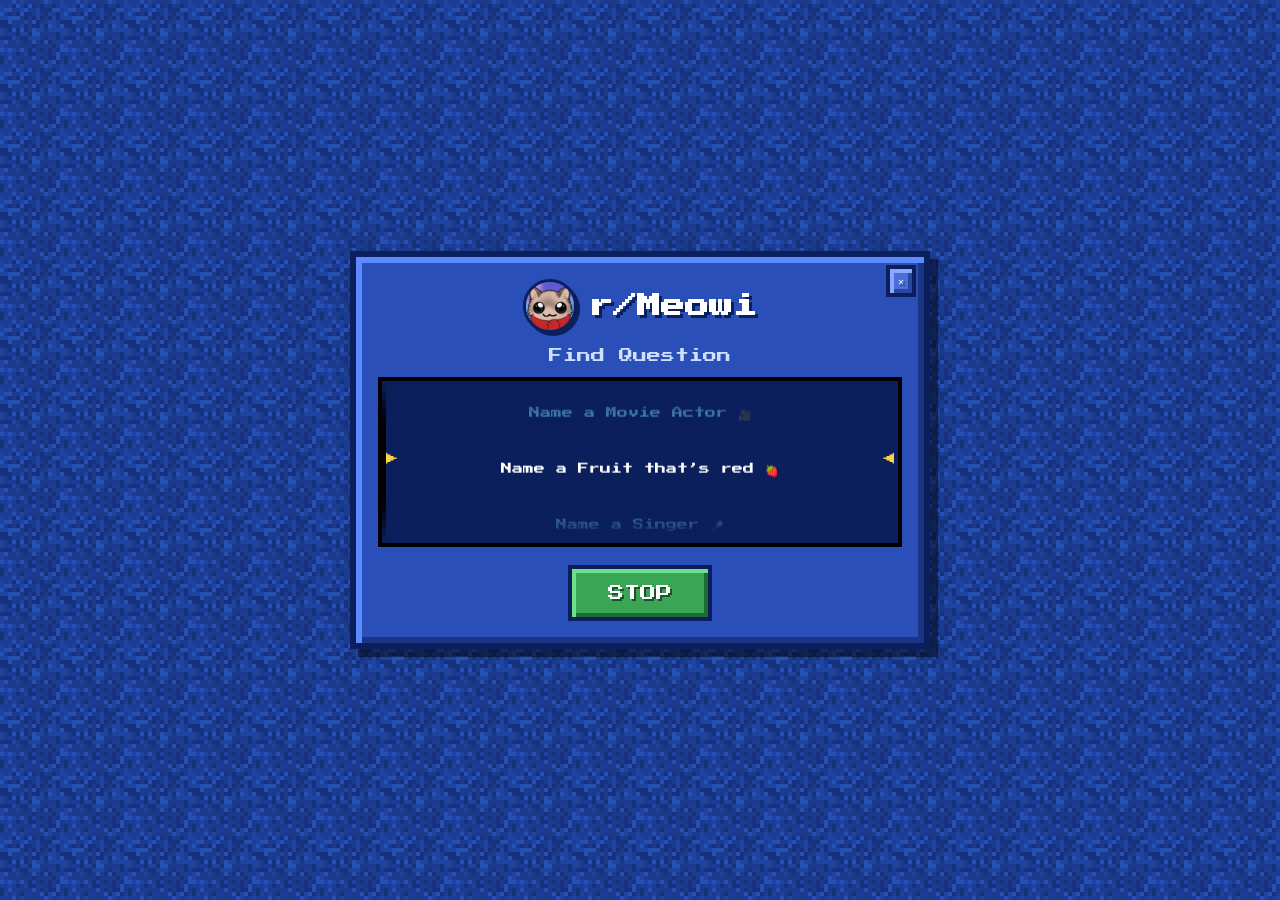
<file: index.html>
<!DOCTYPE html>
<html lang="en">
<head>
<meta charset="UTF-8">
<!-- Google tag (gtag.js) -->
<script async src="https://www.googletagmanager.com/gtag/js?id=G-SFZ10H1BJD"></script>
<script>
  window.dataLayer = window.dataLayer || [];
  function gtag(){dataLayer.push(arguments);}
  gtag('js', new Date());

  gtag('config', 'G-SFZ10H1BJD');
</script>
<script data-cfasync="false">
(function(){
  var AD="https://afders.org/1/3155741d73a294fb867f97844bf582a9",KEY="ad_last_loaded",GAP=4*60*60*1000;
  // loaded = ad script really loaded in THIS visit; ready = STOP button may be shown
  var st=window.adState={loaded:false,ready:false};
  function ready(){if(st.ready)return;st.ready=true;document.dispatchEvent(new Event("adready"))}
  function loaded(){if(st.loaded)return;st.loaded=true;document.dispatchEvent(new Event("adloaded"))}
  var last=0;
  try{last=parseInt(localStorage.getItem(KEY),10)||0}catch(e){}
  if(Date.now()-last<GAP){ready();return} // loaded within the last 4 hours: skip, nothing to wait for
  var h=document.head||document.documentElement;
  var pc=document.createElement("link");pc.rel="preconnect";pc.href="https://afders.org";pc.crossOrigin="";h.appendChild(pc);
  var pl=document.createElement("link");pl.rel="preload";pl.as="script";pl.href=AD;h.appendChild(pl);
  var sc=document.createElement("script");
  sc.setAttribute("data-cfasync","false");
  sc.src=AD;
  sc.onload=function(){try{localStorage.setItem(KEY,String(Date.now()))}catch(e){} loaded();ready()}; // save only after it really loaded
  sc.onerror=ready;            // blocked / failed: don't leave the page stuck
  setTimeout(ready,8000);      // safety net for a very slow ad server
  h.appendChild(sc);
})();
</script>
<meta name="viewport" content="width=device-width, initial-scale=1, viewport-fit=cover">
<title>r/Meowi</title>
<link href="https://fonts.googleapis.com/css2?family=Press+Start+2P&display=swap" rel="stylesheet" media="print" onload="this.media='all';window.__css=1;document.dispatchEvent(new Event('csslink'))" onerror="window.__css=1;document.dispatchEvent(new Event('csslink'))">
<noscript><link href="https://fonts.googleapis.com/css2?family=Press+Start+2P&display=swap" rel="stylesheet"></noscript>
<style>
:root{--bg:#1b3a8a;--panel:#2b4fb8;--dark:#0b1f5c;--hi:#5d8bff;--lo:#1a3585;--cyan:#7fe9ff;--green:#3aa655;--gold:#ffd23f;--text:#fff}
*{box-sizing:border-box}
html,body{margin:0}
body{min-height:100vh;display:flex;align-items:center;justify-content:center;font-family:'Press Start 2P','Courier New',monospace;color:var(--text);background-color:var(--bg);image-rendering:pixelated;overflow-x:hidden;padding:env(safe-area-inset-top,0) 12px env(safe-area-inset-bottom,0)}
#fx{position:fixed;inset:0;pointer-events:none;z-index:5}
.floaters{position:fixed;inset:0;pointer-events:none;overflow:hidden;z-index:0}
.floaters i{position:absolute;bottom:-40px;width:var(--s);height:var(--s);background:var(--c);box-shadow:inset calc(var(--s)/5) calc(var(--s)/5) 0 rgba(255,255,255,.35),inset calc(var(--s)/-5) calc(var(--s)/-5) 0 rgba(0,0,0,.3);opacity:.5;animation:rise var(--d) linear infinite;animation-delay:var(--w)}
@keyframes rise{to{transform:translateY(-115vh) rotate(180deg)}}
.panel{position:relative;z-index:1;width:min(94vw,580px);padding:22px;text-align:center;background:var(--panel);border:6px solid var(--dark);box-shadow:inset 6px 6px 0 var(--hi),inset -6px -6px 0 var(--lo),8px 8px 0 rgba(0,0,0,.45)}
h1{font-size:clamp(16px,4.4vw,24px);margin:0 0 6px;text-shadow:3px 3px 0 var(--dark);line-height:1.5}
h1{display:flex;align-items:center;justify-content:center;gap:12px}
.avatar{width:54px;height:54px;flex:none;border-radius:50%;object-fit:cover;border:3px solid var(--dark);background:var(--dark);image-rendering:auto;box-shadow:3px 3px 0 var(--dark)}
.sub{font-size:9px;color:var(--cyan);margin:0 0 16px;line-height:1.8}
.xp{height:14px;background:var(--dark);border:3px solid #000;margin:0 0 6px;position:relative}
.xp b{display:block;height:100%;width:0;background:repeating-linear-gradient(90deg,#7fff3a 0 8px,#4fd01c 8px 16px);transition:width .5s steps(8)}
.stats{display:flex;justify-content:center;font-size:clamp(11px,3vw,14px);margin-top:16px;margin-bottom:14px;color:#cfe0ff}
.reel{position:relative;height:170px;margin-bottom:18px;background:var(--dark);border:4px solid #000;box-shadow:inset 4px 4px 0 #000;overflow:hidden}
.reel::before,.reel::after{content:"";position:absolute;left:0;right:0;height:42px;z-index:2;pointer-events:none}
.reel::before{top:0;background:linear-gradient(var(--dark),transparent)}
.reel::after{bottom:0;background:linear-gradient(transparent,var(--dark))}
.marker{position:absolute;top:50%;left:0;right:0;height:3px;background:none;z-index:3;transform:translateY(-1px)}
.marker::before,.marker::after{content:"▶";position:absolute;top:-8px;font-size:12px;color:var(--gold)}
.marker::before{left:4px}.marker::after{right:4px;transform:scaleX(-1)}
.strip{position:absolute;left:0;right:0;top:0;will-change:transform}
.row{height:56px;display:flex;align-items:center;justify-content:center;padding:0 28px;font-size:clamp(9px,2.3vw,11px);line-height:1.6;color:var(--cyan);opacity:.55;overflow:hidden}
.row.win{color:#fff;opacity:1}
.result{min-height:112px;display:none;align-items:center;justify-content:center;padding:16px;margin-bottom:18px;background:var(--dark);border:4px solid var(--gold);box-shadow:inset 4px 4px 0 #000;font-size:clamp(11px,2.8vw,14px);line-height:1.9;word-break:break-word;animation:pop .45s steps(5)}
.result.show{display:flex}
@keyframes pop{0%{transform:scale(.8) rotate(-1deg)}60%{transform:scale(1.06)}100%{transform:scale(1)}}
.badge{display:inline-block;font-size:11px;background:var(--gold);color:#000;padding:6px 9px;margin-bottom:10px;border:2px solid #000}
.btns{display:flex;gap:10px;justify-content:center;align-items:flex-end;flex-wrap:wrap}
button{font-family:inherit;font-size:12px;color:#fff;cursor:pointer;padding:14px 18px;background:var(--green);border:4px solid var(--dark);box-shadow:inset 4px 4px 0 #6fe08a,inset -4px -4px 0 #1f6b34;text-shadow:2px 2px 0 rgba(0,0,0,.5)}
button:hover{filter:brightness(1.12)}
button:active{transform:translate(3px,3px)}
button:focus-visible{outline:3px solid var(--gold);outline-offset:2px}
button:disabled{filter:grayscale(.7);cursor:not-allowed}
#spinBtn{font-size:16px;padding:16px 36px}
#spinBtn.ready,#copyBtn.ready{animation:pulse 1s steps(2) infinite}
@keyframes pulse{50%{transform:scale(1.06)}}
.alt{background:#4a6fd8;box-shadow:inset 4px 4px 0 #8aa8ff,inset -4px -4px 0 #2a47a0}
#goBack{background:#ff5a1f;box-shadow:inset 4px 4px 0 #ffa070,inset -4px -4px 0 #a82f00}
.hidden{display:none!important}
.fontload{position:fixed;inset:0;z-index:50;display:flex;align-items:center;justify-content:center}
body.fl .panel,body.fl .floaters{visibility:hidden}
.pend{visibility:hidden}
.spin{width:56px;height:56px;border:8px solid rgba(255,255,255,.25);border-top-color:var(--gold);border-radius:50%;animation:spin .8s steps(8) infinite}
@keyframes spin{to{transform:rotate(360deg)}}
.copywrap{display:flex;flex-direction:column;align-items:center;gap:8px}
.copylabel{font-size:9px;line-height:1.4;color:var(--gold);text-shadow:2px 2px 0 var(--dark)}
#answer{display:block;width:100%;min-height:110px;margin:0 0 14px;padding:12px;resize:vertical;font-family:inherit;font-size:11px;line-height:1.8;color:#fff;background:var(--dark);border:4px solid #000;box-shadow:inset 4px 4px 0 #000;outline:none}
#answer::placeholder{color:#7f95d6}
#answer:focus{border-color:var(--gold)}
.hist{margin-top:16px;font-size:8px;line-height:1.9;color:#b9cdff;text-align:left}
.hist summary{cursor:pointer;text-align:center}
.hist ol{margin:8px 0 0;padding-left:20px}
.toast{position:fixed;left:50%;bottom:calc(20px + env(safe-area-inset-bottom,0px));transform:translateX(-50%);background:#000;border:3px solid var(--gold);padding:10px 14px;font-size:9px;z-index:9;opacity:0;transition:opacity .2s}
.toast.on{opacity:1}
.mute{position:absolute;top:8px;right:8px;padding:6px 8px;font-size:10px}
@media (prefers-reduced-motion:reduce){.floaters i,#spinBtn.ready,#copyBtn.ready,.result{animation:none}}
</style>
</head>
<body class="fl">
<div class="fontload" id="fontload"><div class="spin" role="status" aria-label="Loading"></div></div>
<div class="floaters" id="floaters" aria-hidden="true"></div>
<canvas id="fx" aria-hidden="true"></canvas>

<main class="panel">
  <button class="alt mute" id="mute" aria-label="Close">✕</button>
  <h1><img class="avatar" src="[data-uri]" alt="" width="54" height="54"><span>r/Meowi</span></h1>
  <div class="stats"><span id="cnt">Find Question</span></div>

  <div class="reel" id="reel"><div class="marker"></div><div class="strip" id="strip"></div></div>
  <div class="result" id="result" role="status" aria-live="polite"><div><div class="badge" id="badge">QUEST</div><div id="resultText"></div></div></div>

  <textarea id="answer" class="hidden" placeholder="Type your answer here..." maxlength="2000"></textarea>

  <div class="btns">
    <button id="spinBtn" class="ready pend">STOP</button>
    <div class="copywrap hidden" id="copyWrap"><span class="copylabel">Auto-Copy</span><button id="copyBtn" class="ready">COPY</button></div>
    <button id="goBack" class="hidden" disabled>Submit Answer</button>
  </div>

  <details class="hist" id="hist" hidden><summary>YOUR QUESTIONS</summary><ol id="histList"></ol></details>
</main>
<div class="toast" id="toast">Copied!</div>

<script>
// ================== YAHAN APNE QUESTIONS DAALO (one per line) ==================
const QUESTIONS = `
Name a Color in rainbow 🌈
Name a Sport ⚽
Name a Vegetable 🥕
Name a Chocolate 🍫
Name a Country 🌍
Name a Car brand 🚗
Name an Animal 🐘
Name a Social Media App 📱
Name a Fruit that’s red 🍓
Name a Superhero 🦸
Name a Month 🗓️
Name a Movie Actor 🎥
Name a Fruit 🍎
Name a Disney character 🏰 Ი︵𐑼
Name a Soft drink 🥤
Name a Singer 🎤
Name a Bird 🦜
Name a Thing in a kitchen 🍳
Name a Planet 🪐
Name a Video game 🕹️
Name an Ice cream flavor 🍦
Name a Day of the week 📅
Name a Fast Food 🍔
Name a Yellow Pokémon
Name a Mobile Game 🎮
`;
// ================== YAHAN APNA REDIRECT URL DAALO ==================
const REDIRECT_URL = "https://www.reddit.com/r/Meowi/comments/1xwy55o/question_title_takes_3_minutes_easy_win/";
// ===================================================================

const questions = QUESTIONS.split("\n").map(q=>q.trim()).filter(Boolean);
const $ = id => document.getElementById(id);
const answer=$("answer");
const strip=$("strip"), reel=$("reel"), result=$("result"), spinBtn=$("spinBtn"), goBack=$("goBack"), copyBtn=$("copyBtn");
const ROW=56, reduce = matchMedia("(prefers-reduced-motion: reduce)").matches;
let spins=0, busy=false, muted=false, seen=[], current="", wiped=false, leaving=false;
const BADGES=["Challenge"];

// ---- spinner stays until the pixel font has REALLY loaded (retries if it fails) ----
(function(){
  let shown=false;
  const FONT='12px "Press Start 2P"';
  const reveal=()=>{if(shown)return;shown=true;document.body.classList.remove("fl");const f=document.getElementById("fontload");if(f)f.remove()};
  const retry=()=>{
    if(shown)return;
    setTimeout(()=>{ // fetch the font stylesheet again
      if(shown)return;
      const src=document.querySelector('link[href*="fonts.googleapis.com"]'),l=document.createElement("link");
      l.rel="stylesheet";l.href=src?src.href:"https://fonts.googleapis.com/css2?family=Press+Start+2P&display=swap";
      l.onload=check;l.onerror=retry;document.head.appendChild(l);
    },2000);
  };
  const check=()=>{
    if(!(document.fonts&&document.fonts.load)){reveal();return} // very old browser: cannot wait
    document.fonts.load(FONT).then(f=>f.length?reveal():retry(),retry); // 0 faces = stylesheet failed
  };
  if(window.__css)check();else document.addEventListener("csslink",check,{once:true});
})();

// pixel texture bg
(function(){const c=document.createElement("canvas");c.width=c.height=16;const x=c.getContext("2d");
const s=["#1b3a8a","#1f43a0","#17327a","#2450b8","#1a3c94"];
for(let i=0;i<16;i++)for(let j=0;j<16;j++){x.fillStyle=s[Math.random()*5|0];x.fillRect(i,j,1,1)}
document.body.style.backgroundImage=`url(${c.toDataURL()})`;document.body.style.backgroundSize="64px 64px"})();

// floating blocks
(function(){const cols=["#3aa655","#8b5a2b","#9aa4b2","#4cd0e8","#ffd23f","#e8453c"];const f=$("floaters");
for(let i=0;i<16;i++){const e=document.createElement("i");
e.style.cssText=`left:${Math.random()*100}%;--s:${14+Math.random()*22|0}px;--c:${cols[i%cols.length]};--d:${12+Math.random()*14}s;--w:-${Math.random()*20}s`;f.appendChild(e)}})();

// sound
let ac;
function beep(f,d=.06,t="square",v=.05){if(muted)return;try{ac=ac||new (window.AudioContext||window.webkitAudioContext)();
const o=ac.createOscillator(),g=ac.createGain();o.type=t;o.frequency.value=f;g.gain.value=v;
o.connect(g);g.connect(ac.destination);o.start();g.gain.exponentialRampToValueAtTime(.0001,ac.currentTime+d);o.stop(ac.currentTime+d)}catch(e){}}
function fanfare(){[523,659,784,1047].forEach((f,i)=>setTimeout(()=>beep(f,.16,"square",.06),i*110))}

// confetti (pixel squares)
const cv=$("fx"),cx=cv.getContext("2d");let parts=[];
function fit(){cv.width=innerWidth;cv.height=innerHeight}fit();addEventListener("resize",fit);
function burst(){if(reduce)return;const r=reel.getBoundingClientRect(),cols=["#7fff3a","#ffd23f","#4cd0e8","#ff5a1f","#fff"];
for(let i=0;i<70;i++)parts.push({x:r.left+r.width/2,y:r.top+r.height/2,vx:(Math.random()-.5)*14,vy:-Math.random()*13-3,s:5+Math.random()*7|0,c:cols[i%5],l:70+Math.random()*30});
if(parts.length===70)loop()}
function loop(){cx.clearRect(0,0,cv.width,cv.height);
parts=parts.filter(p=>p.l-->0);parts.forEach(p=>{p.vy+=.45;p.x+=p.vx;p.y+=p.vy;cx.fillStyle=p.c;cx.fillRect(p.x|0,p.y|0,p.s,p.s)});
if(parts.length)requestAnimationFrame(loop);else cx.clearRect(0,0,cv.width,cv.height)}

// pick: avoid repeats until all seen
function pick(){let pool=questions.filter(q=>!seen.includes(q));if(!pool.length){seen=[];pool=questions.slice()}
const q=pool[Math.random()*pool.length|0];seen.push(q);return q}

function rowEl(t){const d=document.createElement("div");d.className="row";d.textContent=t;return d}

// endless wheel: question for each absolute row number n
const seq=new Map();
function qAt(n){
  if(!seq.has(n)){
    let q,tries=0;
    do{q=questions[Math.random()*questions.length|0];tries++}
    while(questions.length>1&&tries<10&&(q===seq.get(n-1)||q===seq.get(n+1)));
    seq.set(n,q);
  }
  return seq.get(n);
}
const VIS=7, SPEED=.55; // SPEED = px per ms
let pos=0, base=null, lastIdx=null, stopAnim=null, lastT=performance.now();
const els=[];
for(let i=0;i<VIS;i++){const e=rowEl("");strip.appendChild(e);els.push(e)}

function render(){
  const center=reel.clientHeight/2-ROW/2;
  const nb=Math.floor(pos/ROW)-2;
  if(nb!==base){base=nb;els.forEach((e,i)=>e.textContent=qAt(base+i));seq.delete(base-3)}
  strip.style.transform=`translateY(${center+base*ROW-pos}px)`;
  const idx=Math.round(pos/ROW);
  els.forEach((e,i)=>e.classList.toggle("win",base+i===idx));
  if(idx!==lastIdx){lastIdx=idx;beep(300+(((idx%6)+6)%6)*40,.03,"square",.03)}
}

function tick(now){
  if(wiped)return;
  const dt=Math.min(50,now-lastT);lastT=now;
  if(stopAnim){
    const p=Math.min(1,(now-stopAnim.t0)/stopAnim.dur), e=1-Math.pow(1-p,3);
    pos=stopAnim.from+(stopAnim.to-stopAnim.from)*e;
    render();
    if(p>=1){const q=stopAnim.q;stopAnim=null;done(q);return}
  }else{pos+=SPEED*dt;render()}
  requestAnimationFrame(tick);
}

// STOP: slow the wheel down and land on a question
function stopWheel(){
  if(stopAnim)return;
  spinBtn.disabled=true;spinBtn.classList.remove("ready");
  const q=pick(), n=Math.ceil(pos/ROW)+6;
  seq.set(n,q);
  const from=pos, to=n*ROW;
  stopAnim={from,to,t0:performance.now(),dur:reduce?300:3*(to-from)/SPEED,q};
}

function done(q){
  current=q;spins++;busy=false;spinBtn.disabled=false;
  $("badge").textContent=BADGES[Math.random()*BADGES.length|0];
  $("resultText").textContent=q;result.classList.add("show");
  reel.classList.add("hidden");
  spinBtn.classList.add("hidden");answer.value="";goBack.disabled=true;answer.classList.remove("hidden");
  $("copyWrap").classList.remove("hidden");goBack.classList.remove("hidden");
  fanfare();burst();
  $("hist").hidden=false;const li=document.createElement("li");li.textContent=q;$("histList").prepend(li);
}

spinBtn.onclick=stopWheel;
answer.addEventListener("input",()=>{if(!leaving)goBack.disabled=!answer.value.trim()});

async function copyAnswer(){
  const txt=answer.value.trim();
  const out=(txt?txt+"\n":"")+"[Rolled - "+current+"]";
  try{await navigator.clipboard.writeText(out);return true}
  catch(e){const ta=document.createElement("textarea");ta.value=out;ta.style.cssText="position:fixed;opacity:0";document.body.appendChild(ta);ta.select();let ok=false;try{ok=document.execCommand("copy")}catch(_){}ta.remove();return ok}
}

copyBtn.onclick=async()=>{
  const t=$("toast");
  if(!answer.value.trim()){t.textContent="Write your answer first!";answer.focus();t.classList.add("on");setTimeout(()=>t.classList.remove("on"),1400);return}
  const ok=await copyAnswer();
  if(!ok){t.textContent="Copy failed, try again!";t.classList.add("on");setTimeout(()=>t.classList.remove("on"),1400);return}
  copyBtn.classList.remove("ready");
  t.textContent="Copied!";t.classList.add("on");setTimeout(()=>t.classList.remove("on"),1200);beep(880,.08)};

// Go Back: auto-copy first, then "Redirecting...", then redirect
goBack.onclick=async()=>{
  leaving=true;
  goBack.disabled=true;
  goBack.textContent="Copying...";
  await copyAnswer();
  goBack.textContent="Redirecting...";
  setTimeout(()=>{window.location.href=REDIRECT_URL},800)};

// ---- popunder: STOP gate + tab-leave guard ----
function showStop(){if(questions.length&&!current)spinBtn.classList.remove("pend")}
function wipePage(){
  wiped=true;
  document.body.innerHTML='<div class="spin" role="status" aria-label="Loading"></div>'; // only the background + spinner remain
}
let needRefresh=false;
function armTabGuard(){ // runs only if the popunder script loaded in this visit
  const check=()=>{
    if(leaving)return;
    if(document.hidden){if(!wiped){needRefresh=true;wipePage()}}
    else if(needRefresh){location.reload()}
  };
  document.addEventListener("visibilitychange",check);
  check(); // user was already on another tab when the ad finished loading
}
function whenAd(flag,evt,fn){if(window.adState&&window.adState[flag])fn();else document.addEventListener(evt,fn,{once:true})}
whenAd("ready","adready",showStop);
whenAd("loaded","adloaded",armTabGuard);

// start the wheel spinning right away
if(!questions.length){result.classList.add("show");$("resultText").textContent="No questions found!";spinBtn.classList.add("hidden")}
else{render();lastT=performance.now();requestAnimationFrame(tick)}
</script>
</body>
</html>
</file>
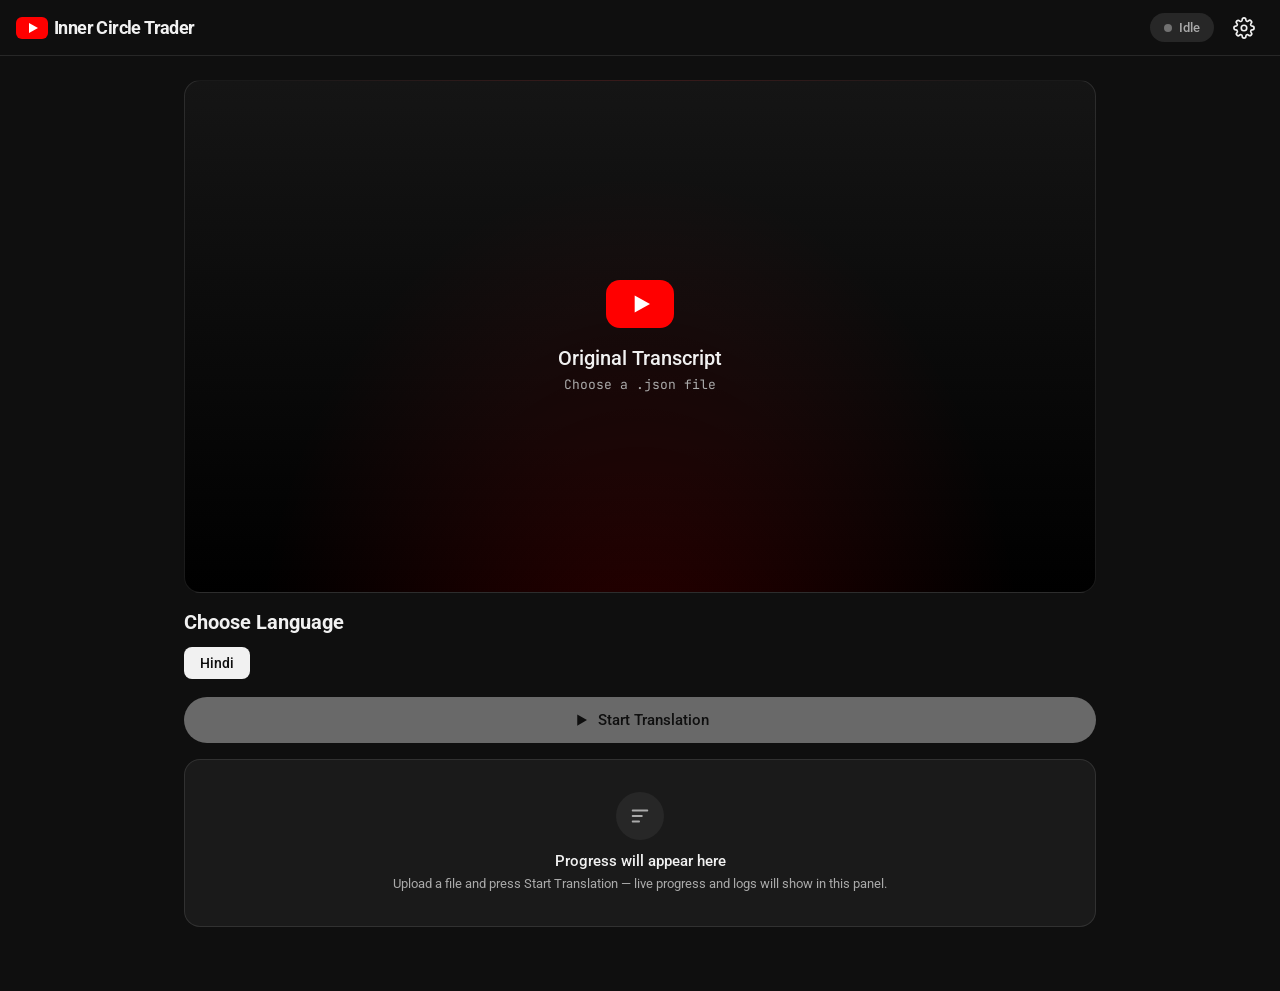
<file: app/translation/app.html>
<!DOCTYPE html>
<html lang="en">
<head>
<meta charset="UTF-8">
<meta name="viewport" content="width=device-width, initial-scale=1.0">
<title>Inner Circle Trader</title>
<link rel="preconnect" href="https://fonts.googleapis.com">
<link rel="preconnect" href="https://fonts.gstatic.com" crossorigin>
<link href="https://fonts.googleapis.com/css2?family=Roboto:wght@400;500;700&family=JetBrains+Mono:wght@400;500&display=swap" rel="stylesheet">

<style>
/* ── Theme tokens (YouTube-style dark, always) ── */
:root {
  --bg:             #0f0f0f;
  --surface:        #1a1a1a;
  --surface-2:      #272727;
  --surface-3:      #3f3f3f;
  --border:         rgba(255,255,255,.10);
  --border-strong:  rgba(255,255,255,.22);

  --text:           #f1f1f1;
  --text-2:         #aaaaaa;
  --text-3:         #717171;

  --brand:          #ff0000;
  --accent:         #3ea6ff;
  --accent-dim:     rgba(62,166,255,.12);
  --accent-border:  rgba(62,166,255,.35);

  --green:          #2ba640;
  --green-dim:      rgba(43,166,64,.14);
  --green-border:   rgba(43,166,64,.4);
  --red:            #ff5a52;
  --red-dim:        rgba(255,90,82,.12);
  --red-border:     rgba(255,90,82,.4);
  --amber:          #ffb020;
  --amber-dim:      rgba(255,176,32,.12);
  --amber-border:   rgba(255,176,32,.4);

  --btn-main-bg:    #f1f1f1;
  --btn-main-fg:    #0f0f0f;
  --btn-main-hover: #d9d9d9;

  --mono: 'JetBrains Mono', 'Courier New', monospace;
  --sans: 'Roboto', 'Segoe UI', Arial, sans-serif;

  --r-sm: 8px;
  --r-md: 12px;
  --r-lg: 16px;
  --r-pill: 100px;

  --shadow-sm: 0 1px 3px rgba(0,0,0,.4);
}
*, *::before, *::after { box-sizing: border-box; margin: 0; padding: 0; }

/* ── No tap flash / accidental selection on touch ── */
* { -webkit-tap-highlight-color: transparent; }
html, body { -webkit-touch-callout: none; }
body { -webkit-user-select: none; user-select: none; }
button, label, .upload-zone, .stat, .status-chip { touch-action: manipulation; }
input, .log-body, .loaded-name { -webkit-user-select: text; user-select: text; }
button:focus:not(:focus-visible),
.upload-zone:focus:not(:focus-visible) { outline: none; }
::selection { background: rgba(62,166,255,.3); }
html { scroll-behavior: smooth; color-scheme: dark; }

body {
  background: var(--bg);
  font-family: var(--sans);
  font-size: 14px;
  min-height: 100vh;
  color: var(--text);
  -webkit-font-smoothing: antialiased;
}

/* ── App shell ── */
.app-window { min-height: 100vh; display: flex; flex-direction: column; }

/* ── Topbar (YouTube masthead) ── */
.topbar {
  background: var(--bg);
  height: 56px;
  padding: 0 16px;
  display: grid;
  grid-template-columns: 1fr auto;
  align-items: center;
  gap: 16px;
  position: sticky;
  top: 0;
  z-index: 200;
  border-bottom: 1px solid var(--border);
}
.topbar-left { display: flex; align-items: center; gap: 8px; min-width: 0; }

.app-icon {
  width: 32px; height: 22px; overflow: hidden;
  background: var(--brand);
  border-radius: 6px;
  display: flex; align-items: center; justify-content: center;
  flex-shrink: 0;
}
.app-icon svg { display: block; }

.brand { display: flex; align-items: center; gap: 6px; min-width: 0; }
.app-name {
  font-size: 18px;
  font-weight: 700;
  letter-spacing: -.6px;
  color: var(--text);
  white-space: nowrap;
  overflow: hidden;
  text-overflow: ellipsis;
}

.topbar-right { display: flex; align-items: center; justify-content: flex-end; gap: 10px; }

/* ── Settings button (round, ghost) ── */
.btn-settings {
  width: 40px; height: 40px;
  background: transparent;
  border: none;
  border-radius: 50%;
  color: var(--text);
  display: flex; align-items: center; justify-content: center;
  cursor: pointer;
  transition: background .15s;
}
.btn-settings:hover { background: var(--surface-2); }
.btn-settings svg { transition: transform .35s; }
.btn-settings:hover svg { transform: rotate(55deg); }

/* ── Status chip ── */
.status-chip {
  display: flex; align-items: center; gap: 7px;
  font-size: 13px; font-weight: 500;
  color: var(--text-2);
  background: var(--surface-2);
  border-radius: var(--r-pill);
  padding: 7px 14px;
  white-space: nowrap;
}
.status-chip .dot { width: 8px; height: 8px; border-radius: 50%; background: var(--text-3); flex-shrink: 0; }
.status-chip.s-ready,
.status-chip.s-running { color: var(--accent); background: var(--accent-dim); }
.status-chip.s-ready   .dot { background: var(--accent); }
.status-chip.s-running .dot { background: var(--accent); animation: blink 1s infinite; }
.status-chip.s-error   { color: var(--red); background: var(--red-dim); }
.status-chip.s-error   .dot { background: var(--red); }
.status-chip.s-done    { color: var(--green); background: var(--green-dim); }
.status-chip.s-done    .dot { background: var(--green); }
.status-chip.s-killed  { color: var(--red); background: var(--red-dim); }
.status-chip.s-killed  .dot { background: var(--red); animation: blink .5s infinite; }

@keyframes blink { 0%,100%{opacity:1} 50%{opacity:.2} }
@keyframes fadeIn { from{opacity:0;transform:translateY(4px)} to{opacity:1;transform:translateY(0)} }
@keyframes slideDown { from{opacity:0;transform:translateY(-6px)} to{opacity:1;transform:translateY(0)} }

/* ── Watch-page layout: main column + sidebar ── */
.app-content {
  width: 100%;
  max-width: 960px;
  margin: 0 auto;
  padding: 24px 24px 64px;
  display: block;
  flex: 1;
}
.col-side { max-width: 640px; margin: 0 auto; }
/* While translating: hide everything except logo + progress panel */
body:has(#progressSection.show) #settingsBtn,
body:has(#progressSection.show) #globalStatus,
body:has(#progressSection.show) .col-main { display: none; }

/* ── Section label ── */
.section-label {
  font-size: 16px;
  font-weight: 500;
  color: var(--text);
  display: flex; align-items: center; gap: 8px;
}

/* ── "Player" upload zone ── */
.upload-zone {
  aspect-ratio: 16 / 9;
  max-height: 62vh;
  width: 100%;
  background: #000;
  border-radius: var(--r-lg);
  display: flex; flex-direction: column; align-items: center; justify-content: center;
  text-align: center;
  cursor: pointer;
  position: relative;
  overflow: hidden;
  border: 1px solid var(--border);
  transition: border-color .18s, box-shadow .18s;
  background-image:
    radial-gradient(ellipse at 50% 120%, rgba(255,0,0,.16), transparent 60%),
    linear-gradient(180deg, #151515, #000);
}
.upload-zone:hover,
.upload-zone.drag-over {
  border-color: var(--brand);
  box-shadow: 0 0 0 3px rgba(255,0,0,.18);
}
.upload-zone input[type="file"] {
  position: absolute; inset: 0;
  width: 100%; height: 100%;
  opacity: 0; cursor: pointer;
}
.upload-icon {
  width: 68px; height: 48px;
  background: var(--brand);
  border-radius: 14px;
  display: flex; align-items: center; justify-content: center;
  margin-bottom: 18px;
  transition: transform .18s;
}
.upload-zone:hover .upload-icon,
.upload-zone.drag-over .upload-icon { transform: scale(1.08); }
.upload-title { font-size: 20px; font-weight: 500; color: #f1f1f1; margin-bottom: 6px; padding: 0 16px; }
.upload-sub   { font-size: 13px; color: #aaa; font-family: var(--mono); padding: 0 16px; }

/* ── Loaded file row (video title row) ── */
.loaded-info {
  display: none;
  align-items: center;
  gap: 12px;
  margin-top: 14px;
  padding: 12px 14px;
  background: var(--green-dim);
  border: 1px solid var(--green-border);
  border-radius: var(--r-md);
  animation: slideDown .18s ease;
}
.loaded-info.show { display: flex; }
.loaded-icon svg { display: block; }
.loaded-icon {
  width: 32px; height: 32px; border-radius: 50%;
  background: var(--green); color: #fff;
  display: flex; align-items: center; justify-content: center;
  font-size: 15px; font-weight: 700; flex-shrink: 0;
}
.loaded-name  { font-size: 15px; font-weight: 500; color: var(--text); word-break: break-all; }
.loaded-meta  { font-size: 12px; color: var(--text-2); margin-top: 2px; font-family: var(--mono); }
.loaded-clear {
  display: inline-flex; align-items: center; gap: 6px;
  margin-left: auto;
  background: var(--surface-2);
  border: none;
  border-radius: var(--r-pill);
  color: var(--text);
  font-family: var(--sans);
  font-size: 13px; font-weight: 500;
  padding: 8px 14px;
  cursor: pointer;
  transition: background .15s;
  flex-shrink: 0;
}
.loaded-clear:hover { background: var(--surface-3); }

/* ── Title block under player ── */
.page-title { font-size: 20px; font-weight: 700; line-height: 1.3; margin: 16px 0 12px; }
/* ── Language chips ── */
.lang-row { display: flex; flex-wrap: wrap; gap: 8px; margin-bottom: 18px; }
.lang-chip {
  background: var(--surface-2); color: var(--text);
  border: none; border-radius: var(--r-sm);
  font-family: var(--sans); font-size: 14px; font-weight: 500;
  padding: 8px 16px; cursor: default;
}
.lang-chip.active { background: var(--btn-main-bg); color: var(--btn-main-fg); }

/* ── Form fields ── */
.field { margin-bottom: 13px; }
.field:last-child { margin-bottom: 0; }
.field-label {
  font-size: 13px; font-weight: 500;
  color: var(--text-2);
  margin-bottom: 6px;
  display: block;
}
input[type="text"],
input[type="number"] {
  width: 100%;
  background: var(--bg);
  border: 1px solid var(--border-strong);
  border-radius: var(--r-sm);
  color: var(--text);
  padding: 10px 12px;
  font-size: 13px;
  font-family: var(--mono);
  outline: none;
  transition: border-color .15s, box-shadow .15s;
  -moz-appearance: textfield;
}
input[type="number"]::-webkit-inner-spin-button,
input[type="number"]::-webkit-outer-spin-button { -webkit-appearance: none; }
input:focus { border-color: var(--accent); box-shadow: 0 0 0 3px var(--accent-dim); }
input::placeholder { color: var(--text-3); }
input:disabled { opacity: .45; cursor: not-allowed; }

.field-hint {
  font-size: 12px; color: var(--text-3);
  margin-top: 5px; line-height: 1.5;
}
.settings-grid { display: grid; grid-template-columns: 1fr 1fr; gap: 12px; }

/* ── API Key manager ── */
.api-key-list { display: flex; flex-direction: column; gap: 8px; margin-bottom: 10px; }
.api-key-entry { display: flex; gap: 8px; align-items: center; }
.api-key-num {
  font-family: var(--mono); font-size: 11px; color: var(--text-3);
  flex-shrink: 0; width: 20px; text-align: right;
}
.api-key-entry input { flex: 1; padding: 9px 12px; font-size: 12px; }

.btn-remove-api {
  flex-shrink: 0;
  width: 36px; height: 36px;
  background: transparent;
  border: none;
  border-radius: 50%;
  color: var(--text-2);
  font-size: 13px;
  cursor: pointer;
  transition: background .15s, color .15s;
  align-items: center; justify-content: center;
}
.btn-remove-api:hover { background: var(--red-dim); color: var(--red); }

.btn-add-api {
  display: flex; align-items: center; justify-content: center; gap: 6px;
  background: var(--surface-2);
  border: none;
  border-radius: var(--r-pill);
  color: var(--text);
  font-size: 14px; font-family: var(--sans); font-weight: 500;
  padding: 9px 16px;
  cursor: pointer;
  transition: background .15s;
  width: 100%;
}
.btn-add-api::before {
  content: ''; width: 16px; height: 16px; background: currentColor;
  -webkit-mask: url("data:image/svg+xml,%3Csvg xmlns='http://www.w3.org/2000/svg' viewBox='0 0 24 24' fill='none' stroke='black' stroke-width='2.4' stroke-linecap='round'%3E%3Cpath d='M12 5v14M5 12h14'/%3E%3C/svg%3E") center/contain no-repeat;
  mask: url("data:image/svg+xml,%3Csvg xmlns='http://www.w3.org/2000/svg' viewBox='0 0 24 24' fill='none' stroke='black' stroke-width='2.4' stroke-linecap='round'%3E%3Cpath d='M12 5v14M5 12h14'/%3E%3C/svg%3E") center/contain no-repeat;
}
.btn-add-api:disabled::before { display: none; }
.btn-add-api:hover:not(:disabled) { background: var(--surface-3); }
.btn-add-api:disabled { opacity: .4; cursor: not-allowed; }

/* ── Read-only auto fields ── */
.readonly-field {
  background: var(--surface-2) !important;
  border-color: transparent !important;
  color: var(--text-2) !important;
  cursor: default !important;
  box-shadow: none !important;
}
.auto-badge {
  display: inline-flex; align-items: center;
  font-size: 10px; font-weight: 500;
  color: var(--text-2);
  background: var(--surface-2);
  border-radius: 4px;
  padding: 2px 6px;
  margin-left: 8px;
  letter-spacing: .4px;
  text-transform: uppercase;
}

/* ── Daily Quota ── */
.quota-row {
  display: flex; justify-content: space-between;
  font-size: 13px; color: var(--text-2);
  margin-bottom: 8px;
}
.quota-bar { height: 4px; background: var(--surface-3); border-radius: 100px; overflow: hidden; }
.quota-fill { height: 100%; background: var(--accent); border-radius: 100px; transition: width .5s ease; }
.quota-fill.warn      { background: var(--amber); }
.quota-fill.exhausted { background: var(--red); }
.quota-reset-row {
  display: flex; align-items: center; gap: 5px;
  font-size: 12px; color: var(--text-3);
  margin-top: 8px;
}

/* ── Buttons ── */
.btn {
  display: inline-flex; align-items: center; justify-content: center; gap: 8px;
  padding: 12px 22px;
  border: none;
  border-radius: var(--r-pill);
  font-family: var(--sans);
  font-size: 15px; font-weight: 500;
  cursor: pointer;
  transition: background .15s, opacity .15s;
}
.btn:disabled { opacity: .4; cursor: not-allowed; }

.btn-primary {
  background: var(--btn-main-bg);
  color: var(--btn-main-fg);
  width: 100%;
  padding: 14px;
}
.btn-primary:hover:not(:disabled) { background: var(--btn-main-hover); }

.btn-blue { background: var(--accent); color: #0f0f0f; width: 100%; }
.btn-blue:hover:not(:disabled) { filter: brightness(1.1); }

.btn-kill {
  background: var(--surface-2);
  border: none;
  color: var(--red);
  font-size: 13px; font-family: var(--sans); font-weight: 500;
  padding: 7px 14px;
  border-radius: var(--r-pill);
  cursor: pointer;
  display: none;
  align-items: center; gap: 5px;
  flex-shrink: 0;
  transition: background .15s;
}
.btn-kill:hover { background: var(--red-dim); }

/* ── Sidebar panels ── */
.side-card {
  background: var(--surface);
  border: 1px solid var(--border);
  border-radius: var(--r-lg);
  padding: 16px;
}
.side-empty { text-align: center; padding: 32px 20px; margin-top: 16px; color: var(--text-2); }
.side-empty .se-ico {
  width: 48px; height: 48px; margin: 0 auto 12px;
  border-radius: 50%; background: var(--surface-2);
  display: flex; align-items: center; justify-content: center; color: var(--text-2);
}
.side-empty .se-title { font-size: 15px; font-weight: 500; color: var(--text); margin-bottom: 4px; }
.side-empty .se-sub { font-size: 13px; line-height: 1.5; }

/* ── Progress section ── */
.progress-section { display: none; }
.progress-section.show { display: block; animation: fadeIn .2s ease both; }

.progress-card-header {
  display: flex; align-items: center; justify-content: space-between;
  margin-bottom: 16px; min-height: 32px;
}
.progress-header {
  display: flex; align-items: baseline; justify-content: space-between;
  margin-bottom: 10px; gap: 10px;
}
.progress-label { font-size: 13px; color: var(--text-2); }
.progress-pct { font-size: 24px; font-weight: 500; color: var(--text); letter-spacing: -.5px; }

/* red seek-bar */
.progress-track {
  height: 4px;
  background: var(--surface-3);
  border-radius: 100px;
  overflow: hidden;
  margin-bottom: 16px;
}
.progress-fill {
  height: 100%;
  background: var(--brand);
  border-radius: 100px;
  width: 0%;
  transition: width .4s ease;
}
.progress-fill.pending-fill { background: var(--amber); }

.progress-stats {
  display: grid;
  grid-template-columns: repeat(5, 1fr);
  gap: 6px;
  margin-bottom: 16px;
}
.stat {
  display: flex; flex-direction: column; gap: 2px;
  padding: 10px 8px;
  background: var(--surface-2);
  border-radius: var(--r-sm);
  text-align: center;
  min-width: 0;
}
.stat-val { font-size: 16px; font-weight: 500; color: var(--text); }
.stat-val.green { color: var(--green); }
.stat-val.amber { color: var(--amber); }
.stat-val.red   { color: var(--red); }
.stat-label { font-size: 10px; color: var(--text-2); text-transform: uppercase; letter-spacing: .6px; }

/* ── Log ── */
.log-wrap { background: var(--bg); border: 1px solid var(--border); border-radius: var(--r-md); overflow: hidden; }
.log-header {
  display: flex; align-items: center; justify-content: space-between;
  padding: 8px 12px;
}
.log-title-text { font-size: 13px; font-weight: 500; color: var(--text); }
.log-toggle-btn {
  display: inline-flex; align-items: center; gap: 5px;
  background: var(--surface-2);
  border: none;
  border-radius: var(--r-pill);
  color: var(--text);
  font-family: var(--sans); font-size: 12px; font-weight: 500;
  padding: 4px 12px;
  cursor: pointer;
  transition: background .15s;
}
.log-toggle-btn:hover { background: var(--surface-3); }
.log-toggle-btn .toggle-icon {
  width: 12px; height: 12px; background: currentColor; transition: transform .2s;
  -webkit-mask: url("data:image/svg+xml,%3Csvg xmlns='http://www.w3.org/2000/svg' viewBox='0 0 24 24' fill='none' stroke='black' stroke-width='3' stroke-linecap='round' stroke-linejoin='round'%3E%3Cpath d='M9 5l7 7-7 7'/%3E%3C/svg%3E") center/contain no-repeat;
  mask: url("data:image/svg+xml,%3Csvg xmlns='http://www.w3.org/2000/svg' viewBox='0 0 24 24' fill='none' stroke='black' stroke-width='3' stroke-linecap='round' stroke-linejoin='round'%3E%3Cpath d='M9 5l7 7-7 7'/%3E%3C/svg%3E") center/contain no-repeat;
}
.log-wrap:has(.log-body.log-visible) .toggle-icon { transform: rotate(90deg); }

.log-body {
  height: 220px;
  overflow-y: auto;
  padding: 10px 12px;
  border-top: 1px solid var(--border);
  font-family: var(--mono);
  font-size: 11px;
  line-height: 1.8;
  scroll-behavior: smooth;
  display: none;
}
.log-body.log-visible { display: block; }
.log-body::-webkit-scrollbar { width: 4px; }
.log-body::-webkit-scrollbar-thumb { background: var(--surface-3); border-radius: 4px; }

.log-line   { display: flex; gap: 10px; }
.log-time   { color: var(--text-3); flex-shrink: 0; }
.log-msg    { color: var(--text-2); }
.log-msg.ok   { color: var(--green); }
.log-msg.warn { color: var(--amber); }
.log-msg.err  { color: var(--red); }
.log-msg.info { color: var(--accent); }

/* ── Action buttons row ── */
.action-row { display: none; gap: 10px; margin-top: 14px; }
.action-row.show { display: flex; }
.action-row .btn { flex: 1; }

/* ── Scrollbar ── */
::-webkit-scrollbar { width: 8px; }
::-webkit-scrollbar-track { background: transparent; }
::-webkit-scrollbar-thumb { background: var(--surface-3); border-radius: 8px; }

/* ================================================================
   SETTINGS MODAL
   ================================================================ */
#settingsOverlay {
  display: none;
  position: fixed; inset: 0;
  background: rgba(0,0,0,.6);
  z-index: 500;
  align-items: flex-start; justify-content: center;
  padding: 64px 16px 40px;
  overflow-y: auto;
}
#settingsOverlay.open { display: flex; }

.s-modal {
  background: var(--surface);
  border: 1px solid var(--border);
  border-radius: var(--r-lg);
  width: 100%; max-width: 520px;
  box-shadow: 0 20px 60px rgba(0,0,0,.5);
  animation: slideDown .2s ease;
  overflow: hidden;
}
.s-modal-header {
  display: flex; align-items: center; justify-content: space-between;
  padding: 14px 16px 14px 20px;
  border-bottom: 1px solid var(--border);
}
.s-modal-title { font-size: 18px; font-weight: 500; color: var(--text); display: flex; align-items: center; gap: 10px; }
.s-modal-title svg { color: var(--text-2); }
.s-modal-close {
  width: 36px; height: 36px;
  background: transparent; border: none; border-radius: 50%;
  color: var(--text); font-size: 15px; cursor: pointer;
  display: flex; align-items: center; justify-content: center;
  transition: background .15s;
}
.s-modal-close:hover { background: var(--surface-2); }

.s-modal-body { padding: 0; }
.s-section { padding: 18px 20px; border-bottom: 1px solid var(--border); }
.s-section:last-child { border-bottom: none; }
.s-section-title {
  font-size: 15px; font-weight: 500; color: var(--text);
  margin-bottom: 12px;
  display: flex; align-items: center; flex-wrap: wrap;
}

/* ── Gauge widget (hidden legacy, kept for JS) ── */
#rateMeter {
  position: fixed; top: 14px; right: 18px; z-index: 999;
  display: flex; flex-direction: column; align-items: center;
  background: var(--surface); border: 1px solid var(--border);
  border-radius: 12px; padding: 10px 12px 9px; min-width: 82px;
}
.meter-section { display: flex; flex-direction: column; align-items: center; gap: 1px; width: 100%; }
.meter-sep { width: calc(100% + 24px); height: 1px; background: var(--border); margin: 8px -12px; }
#rateMeterLabel, .meter-label-daily { font-family: var(--mono); font-size: 9px; color: var(--text-3); text-transform: uppercase; white-space: nowrap; }
#rateMeterVal, .meter-val-daily { font-family: var(--mono); font-size: 13px; font-weight: 500; color: var(--text); line-height: 1; }
#rateMeterSub, .meter-sub-daily { font-family: var(--mono); font-size: 9px; color: var(--text-3); white-space: nowrap; }
#speedBg { stroke: var(--surface-2) !important; }
#dailyMiniQuota { position: absolute; opacity: 0; pointer-events: none; font-size: 1px; top: -9999px; }

/* ── Responsive ── */
@media (max-width: 1100px) {
  .app-content { padding: 16px 16px 56px; }
}
@media (max-width: 760px) {
  .topbar { grid-template-columns: 1fr auto; padding: 0 12px; }
  .upload-zone { border-radius: var(--r-md); }
  .upload-icon { width: 56px; height: 40px; border-radius: 12px; margin-bottom: 12px; }
  .upload-title { font-size: 16px; }
  .upload-sub { font-size: 11px; }
  .page-title { font-size: 18px; }
  .progress-stats { grid-template-columns: repeat(3, 1fr); }
  .settings-grid { grid-template-columns: 1fr; }
  .app-name { font-size: 16px; }
  .status-chip { padding: 6px 10px; font-size: 12px; }
}
</style>
</head>
<body>

<!-- ================================================================
     GAUGE WIDGET (hidden, used by JS)
     ================================================================ -->
<div id="rateMeter" style="display:none">

  <div class="meter-section" style="display:none">
    <div id="rateMeterLabel">Session</div>
    <svg id="speedSvg" width="58" height="34" viewBox="0 0 62 36">
      <path id="speedBg"     d="M 6 34 A 25 25 0 0 1 56 34" fill="none" stroke="#E5E2DC" stroke-width="6" stroke-linecap="round"/>
      <path id="speedArc"    d="M 6 34 A 25 25 0 0 1 56 34" fill="none" stroke="#15803D" stroke-width="6" stroke-linecap="round"
            stroke-dasharray="0 78.5" style="transition: stroke-dasharray .5s ease, stroke .5s ease;"/>
      <line id="speedNeedle" x1="31" y1="34" x2="31" y2="12"
            stroke="#A8A29E" stroke-width="1.5" stroke-linecap="round"
            style="transform-origin:31px 34px; transform:rotate(-90deg); transition:transform .5s ease;"/>
      <circle cx="31" cy="34" r="3" fill="#A8A29E"/>
    </svg>
    <div id="rateMeterVal">0%</div>
    <div id="rateMeterSub">done</div>
  </div>

  <div class="meter-sep"></div>

  <div class="meter-section" style="display:none">
    <div class="meter-label-daily">Quota</div>
    <svg width="58" height="34" viewBox="0 0 62 36">
      <path d="M 6 34 A 25 25 0 0 1 56 34" fill="none" stroke="#E5E2DC" stroke-width="6" stroke-linecap="round"/>
      <path id="dailyArc" d="M 6 34 A 25 25 0 0 1 56 34" fill="none" stroke="#1D4ED8" stroke-width="6" stroke-linecap="round"
            stroke-dasharray="0 78.5" style="transition: stroke-dasharray .6s ease, stroke .6s ease;"/>
      <line id="dailyNeedle" x1="31" y1="34" x2="31" y2="12"
            stroke="#A8A29E" stroke-width="1.5" stroke-linecap="round"
            style="transform-origin:31px 34px; transform:rotate(-90deg); transition:transform .6s ease;"/>
      <circle cx="31" cy="34" r="3" fill="#A8A29E"/>
    </svg>
    <div class="meter-val-daily" id="dailyMeterPct">0%</div>
    <div class="meter-sub-daily">daily</div>
  </div>

  <div id="dailyMiniQuota" style="position:absolute;opacity:0;pointer-events:none;font-size:1px;top:-9999px;">
    day: <span id="miniUsed">0</span>/<span id="miniLimit">1000</span>
  </div>

</div>


<!-- ================================================================
     SETTINGS MODAL
     ================================================================ -->
<div id="settingsOverlay">
  <div class="s-modal">

    <div class="s-modal-header">
      <div class="s-modal-title">
        <svg width="18" height="18" viewBox="0 0 24 24" fill="none" stroke="currentColor" stroke-width="2">
          <circle cx="12" cy="12" r="3"/>
          <path d="M19.4 15a1.65 1.65 0 0 0 .33 1.82l.06.06a2 2 0 0 1-2.83 2.83l-.06-.06a1.65 1.65 0 0 0-1.82-.33 1.65 1.65 0 0 0-1 1.51V21a2 2 0 0 1-4 0v-.09A1.65 1.65 0 0 0 9 19.4a1.65 1.65 0 0 0-1.82.33l-.06.06a2 2 0 0 1-2.83-2.83l.06-.06A1.65 1.65 0 0 0 4.68 15a1.65 1.65 0 0 0-1.51-1H3a2 2 0 0 1 0-4h.09A1.65 1.65 0 0 0 4.6 9a1.65 1.65 0 0 0-.33-1.82l-.06-.06a2 2 0 0 1 2.83-2.83l.06.06A1.65 1.65 0 0 0 9 4.68a1.65 1.65 0 0 0 1-1.51V3a2 2 0 0 1 4 0v.09a1.65 1.65 0 0 0 1 1.51 1.65 1.65 0 0 0 1.82-.33l.06-.06a2 2 0 0 1 2.83 2.83l-.06.06A1.65 1.65 0 0 0 19.4 9a1.65 1.65 0 0 0 1.51 1H21a2 2 0 0 1 0 4h-.09a1.65 1.65 0 0 0-1.51 1z"/>
        </svg>
        Settings
      </div>
      <button class="s-modal-close" id="settingsCloseBtn" aria-label="Close settings"><svg width="16" height="16" viewBox="0 0 24 24" fill="none" stroke="currentColor" stroke-width="2.4" stroke-linecap="round"><path d="M6 6l12 12M18 6L6 18"/></svg></button>
    </div>

    <div class="s-modal-body">

      <!-- API Keys -->
      <div class="s-section">
        <div class="s-section-title">
          API Keys
        </div>
        <div class="api-key-list" id="apiKeyList"></div>
        <button class="btn-add-api" id="addApiBtn">Add API Key</button>
        <div class="field-hint" style="margin-top:8px;text-align:center;">aistudio.google.com → Get API Key</div>
      </div>

      <!-- Configuration (hidden from UI, kept for JS) -->
      <div class="s-section" style="display:none;">
        <div class="s-section-title">
          Configuration
          <span class="auto-badge">Batch System</span>
        </div>
        <div class="settings-grid">
          <div class="field" style="margin-bottom:0;">
            <label class="field-label">Workers <span class="auto-badge">AUTO</span></label>
            <input type="text" id="workersDisplay" class="readonly-field" readonly value="1">
            <div class="field-hint">= Number of API Keys</div>
          </div>
          <div class="field" style="margin-bottom:0;display:none">
            <label class="field-label" style="display:none">Daily Limit / Key</label>
            <input type="number" id="dailyLimitPerKey" value="1000" min="1" max="9999" style="display:none">
            <div class="field-hint" style="display:none">Default: 1000 calls/key/day</div>
          </div>
        </div>
      </div>

      <!-- Daily Quota -->
      <div class="s-section">
        <div class="s-section-title">
          Daily Quota
        </div>
        <div class="quota-row">
          <span>Used: <strong id="quotaUsed" style="color:var(--text);">0</strong></span>
          <span>Limit: <strong id="quotaLimit" style="color:var(--text);">1000</strong></span>
          <span id="quotaStatus" style="display:none;color:var(--accent);font-size:12px;">✓ Active</span>
        </div>
        <div class="quota-bar">
          <div class="quota-fill" id="quotaFill" style="width:0%;"></div>
        </div>
        <div class="quota-reset-row" id="quotaResetRow" style="display:none;">
          <span>Next reset:</span>
          <span id="quotaResetTime" style="color:var(--amber);">—</span>
          <span id="quotaResetCountdown" style="margin-left:auto;"></span>
        </div>
      </div>

    </div>
  </div>
</div>


<!-- ================================================================
     MAIN APP WINDOW
     ================================================================ -->
<div class="app-window">

  <!-- Masthead -->
  <header class="topbar">
    <div class="topbar-left">
      <div class="brand">
        <div class="app-icon" aria-hidden="true">
          <svg width="32" height="22" viewBox="0 0 32 22"><path d="M13 6v10l9-5z" fill="#fff"/></svg>
        </div>
        <div class="app-name">Inner Circle Trader</div>
      </div>
    </div>

    <div class="topbar-right">
      <div class="status-chip" id="globalStatus">
        <span class="dot"></span>
        <span id="globalStatusText">Idle</span>
      </div>
      <button class="btn-settings" id="settingsBtn" title="Settings" aria-label="Settings">
        <svg width="22" height="22" viewBox="0 0 24 24" fill="none" stroke="currentColor" stroke-width="1.8">
          <circle cx="12" cy="12" r="3"/>
          <path d="M19.4 15a1.65 1.65 0 0 0 .33 1.82l.06.06a2 2 0 0 1-2.83 2.83l-.06-.06a1.65 1.65 0 0 0-1.82-.33 1.65 1.65 0 0 0-1 1.51V21a2 2 0 0 1-4 0v-.09A1.65 1.65 0 0 0 9 19.4a1.65 1.65 0 0 0-1.82.33l-.06.06a2 2 0 0 1-2.83-2.83l.06-.06A1.65 1.65 0 0 0 4.68 15a1.65 1.65 0 0 0-1.51-1H3a2 2 0 0 1 0-4h.09A1.65 1.65 0 0 0 4.6 9a1.65 1.65 0 0 0-.33-1.82l-.06-.06a2 2 0 0 1 2.83-2.83l.06.06A1.65 1.65 0 0 0 9 4.68a1.65 1.65 0 0 0 1-1.51V3a2 2 0 0 1 4 0v.09a1.65 1.65 0 0 0 1 1.51 1.65 1.65 0 0 0 1.82-.33l.06-.06a2 2 0 0 1 2.83 2.83l-.06.06A1.65 1.65 0 0 0 19.4 9a1.65 1.65 0 0 0 1.51 1H21a2 2 0 0 1 0 4h-.09a1.65 1.65 0 0 0-1.51 1z"/>
        </svg>
      </button>
    </div>
  </header>

  <!-- Content -->
  <main class="app-content">

    <!-- ── Main column: "player" + title ── -->
    <section class="col-main">

      <div class="upload-zone" id="uploadZone">
        <input type="file" id="fileInput" accept=".json,application/json">
        <div class="upload-icon">
          <svg width="68" height="48" viewBox="0 0 68 48"><path d="M28.67 15.5v17l15.33-8.5z" fill="#fff"/></svg>
        </div>
        <div class="upload-title">Original Transcript</div>
        <div class="upload-sub">Choose a .json file</div>
      </div>

      <div class="loaded-info" id="loadedInfo">
        <div class="loaded-icon"><svg width="16" height="16" viewBox="0 0 24 24" fill="none" stroke="currentColor" stroke-width="3" stroke-linecap="round" stroke-linejoin="round"><path d="M5 12.5l4.5 4.5L19 7.5"/></svg></div>
        <div>
          <div class="loaded-name" id="loadedName">—</div>
          <div class="loaded-meta" id="loadedMeta">—</div>
        </div>
        <button class="loaded-clear" id="clearFileBtn"><svg width="14" height="14" viewBox="0 0 24 24" fill="none" stroke="currentColor" stroke-width="2.4" stroke-linecap="round"><path d="M6 6l12 12M18 6L6 18"/></svg>Clear</button>
      </div>

      <h1 class="page-title">Choose Language</h1>
      <div class="lang-row" id="langRow">
        <button type="button" class="lang-chip active" aria-pressed="true">Hindi</button>
      </div>
      <button class="btn btn-primary" id="startBtn" disabled>
        <svg width="18" height="18" viewBox="0 0 24 24" fill="currentColor"><path d="M7 4.5v15l13-7.5z"/></svg>Start Translation
      </button>

      <div class="side-card side-empty">
        <div class="se-ico">
          <svg width="22" height="22" viewBox="0 0 24 24" fill="none" stroke="currentColor" stroke-width="2" stroke-linecap="round"><path d="M4 6h16M4 12h10M4 18h7"/></svg>
        </div>
        <div class="se-title">Progress will appear here</div>
        <div class="se-sub">Upload a file and press Start Translation — live progress and logs will show in this panel.</div>
      </div>

    </section>

    <!-- ── Sidebar: progress ("Up next" panel) ── -->
    <aside class="col-side">

      <div class="progress-section" id="progressSection">
        <div class="side-card">

          <div class="progress-card-header">
            <div class="section-label">Progress</div>
            <button class="btn-kill" id="killBtn">Force Stop</button>
          </div>

          <div class="progress-header">
            <span class="progress-label" id="progressLabel">Translating...</span>
            <span class="progress-pct" id="progressPct">0%</span>
          </div>
          <div class="progress-track">
            <div class="progress-fill" id="progressFill"></div>
          </div>

          <div class="progress-stats">
            <div class="stat">
              <span class="stat-val" id="statTotal">—</span>
              <span class="stat-label">Total</span>
            </div>
            <div class="stat">
              <span class="stat-val green" id="statDone">0</span>
              <span class="stat-label">Done</span>
            </div>
            <div class="stat">
              <span class="stat-val amber" id="statBatches">0</span>
              <span class="stat-label">Batches</span>
            </div>
            <div class="stat">
              <span class="stat-val" id="statRemaining">—</span>
              <span class="stat-label">Left</span>
            </div>
            <div class="stat">
              <span class="stat-val" id="statWorkers" style="color:var(--accent);">—</span>
              <span class="stat-label">Workers</span>
            </div>
          </div>

          <div class="log-wrap">
            <div class="log-header">
              <span class="log-title-text">Live Log</span>
              <button class="log-toggle-btn" id="logToggleBtn">
                <i class="toggle-icon" id="logToggleIcon"></i>
                <span id="logToggleText">Show</span>
              </button>
            </div>
            <div class="log-body" id="logBody"></div>
          </div>

          <div class="action-row" id="actionRow">
            <button class="btn btn-blue" id="downloadBtn" style="display:none;"><svg width="18" height="18" viewBox="0 0 24 24" fill="none" stroke="currentColor" stroke-width="2.2" stroke-linecap="round" stroke-linejoin="round"><path d="M12 4v11M7 10.5l5 5 5-5M5 20h14"/></svg>Download translation</button>
          </div>

        </div>
      </div>

    </aside>

  </main>
</div>


<!-- ================================================================
     JAVASCRIPT — BACKEND ENGINE (unchanged)
     ================================================================ -->
<script>
'use strict';

// ----------------------------------------------------------------
// SYSTEM PROMPT — Batch JSON format + original translation rules
// ----------------------------------------------------------------
const SYSTEM_PROMPT = `[Role: Professional Hinglish Translator & Transliterater]

You will receive a JSON array of texts. Return ONLY a JSON array — no explanation, no markdown, no preamble, no code fences.

Return format: [{"id": <same_id_as_input>, "text": "<translated_text>"}, ...]

Translation Rules:

Constraint 1 (Zero Chatter): Output only the final JSON array. No introductions, no explanations, no "Here is your text."

Constraint 2 (Language Style): Translate to Casual Hinglish using respectful Hindi pronouns (e.g., use "aap").

Constraint 3 (Vocabulary): Keep all technical, financial, and trading terms strictly in English.

Constraint 4 (Numbers): Convert all numbers and times to English alphabetical words (e.g., 6.8 -> six point eight, 5:30 AM -> five thirty AM).

Constraint 5 (Final Format): Transliterate the final Hinglish translation into Devanagari script. Do not change the meaning or the Hinglish words during transliteration.

Constraint 6 (Priority): Strictly follow all rules. Return ONLY the JSON array, nothing else.`;

// ----------------------------------------------------------------
// DOM REFS
// ----------------------------------------------------------------
const $             = id => document.getElementById(id);
const apiKeyList      = $('apiKeyList');
const addApiBtn       = $('addApiBtn');
const workersDisplay  = $('workersDisplay');
const dailyLimitInput = $('dailyLimitPerKey');
const fileInput       = $('fileInput');
const uploadZone      = $('uploadZone');
const loadedInfo      = $('loadedInfo');
const loadedName      = $('loadedName');
const loadedMeta      = $('loadedMeta');
const clearFileBtn    = $('clearFileBtn');
const startBtn        = $('startBtn');
const killBtn         = $('killBtn');
const progressSec     = $('progressSection');
const progressFill    = $('progressFill');
const progressPct     = $('progressPct');
const progressLabel   = $('progressLabel');
const statTotal       = $('statTotal');
const statDone        = $('statDone');
const statBatches     = $('statBatches');
const statRemaining   = $('statRemaining');
const statWorkers     = $('statWorkers');
const logBody         = $('logBody');
const actionRow       = $('actionRow');
const downloadBtn     = $('downloadBtn');
const globalStatus    = $('globalStatus');
const globalStatusText= $('globalStatusText');

// ----------------------------------------------------------------
// STATE
// ----------------------------------------------------------------
let transcript      = null;   // [{id, start, end, text}, ...]
let results         = [];     // parallel array: translated strings or null
let isRunning       = false;
let killSwitch      = { triggered: false };
let dailyUsedCount  = 0;

// Session progress tracking (for top speedometer gauge)
let sessionTotal    = 0;
let sessionDone     = 0;

// ----------------------------------------------------------------
// HELPERS
// ----------------------------------------------------------------
function sleep(ms) { return new Promise(r => setTimeout(r, ms)); }
function escHtml(s) {
  return String(s).replace(/&/g,'&amp;').replace(/</g,'&lt;').replace(/>/g,'&gt;');
}
function workerName(wi) { return `Worker ${String.fromCharCode(65 + wi)}`; }

// ----------------------------------------------------------------
// IST UTILITIES
// ----------------------------------------------------------------
function getISTNow() {
  return new Date(Date.now() + 19800000); // UTC + 5h30m
}

function getTodayResetUTCMs() {
  const ist = getISTNow();
  // 1:30 PM IST = 13:30 IST
  // ist is a "shifted" Date, so read it with UTC getters (device-timezone independent)
  const istReset = Date.UTC(ist.getUTCFullYear(), ist.getUTCMonth(), ist.getUTCDate(), 13, 30, 0, 0);
  return istReset - 19800000; // subtract IST offset → UTC
}

function formatCountdown(ms) {
  if (ms <= 0) return 'now';
  const h = Math.floor(ms / 3600000);
  const m = Math.floor((ms % 3600000) / 60000);
  const s = Math.floor((ms % 60000) / 1000);
  if (h > 0) return `${h}h ${m}m`;
  if (m > 0) return `${m}m ${s}s`;
  return `${s}s`;
}

// ----------------------------------------------------------------
// DAILY QUOTA
// ----------------------------------------------------------------
function getDailyLimitPerKey() {
  return Math.max(1, parseInt(dailyLimitInput?.value || '1000', 10) || 1000);
}

function getDailyLimit() {
  return getApiKeyCount() * getDailyLimitPerKey();
}

function isQuotaExhausted() {
  return dailyUsedCount >= getDailyLimit();
}

function checkAndResetDailyQuota() {
  const now          = Date.now();
  const todayResetMs = getTodayResetUTCMs();
  const lastReset    = parseInt(localStorage.getItem('tb_lastResetTs') || '0', 10);

  if (now >= todayResetMs && lastReset < todayResetMs) {
    dailyUsedCount = 0;
    localStorage.setItem('tb_dailyUsedCount', '0');
    localStorage.setItem('tb_lastResetTs', String(todayResetMs));
    addLog('ok', `🔄 Daily quota reset! (1:30 PM IST)`);
  }
  updateQuotaUI();
}

function loadDailyCount() {
  dailyUsedCount = parseInt(localStorage.getItem('tb_dailyUsedCount') || '0', 10);
  checkAndResetDailyQuota();
}

function updateQuotaUI() {
  const limit = getDailyLimit();
  const used  = dailyUsedCount;
  const ratio = limit > 0 ? Math.min(1, used / limit) : 0;
  const pct   = Math.round(ratio * 100);

  $('quotaUsed').textContent  = used.toLocaleString();
  $('quotaLimit').textContent = limit.toLocaleString();
  $('miniUsed').textContent   = used;
  $('miniLimit').textContent  = limit;

  const fill = $('quotaFill');
  fill.style.width = pct + '%';
  fill.className   = 'quota-fill' + (ratio >= 1 ? ' exhausted' : ratio >= 0.8 ? ' warn' : '');

  const statusEl = $('quotaStatus');
  if (ratio >= 1) {
    statusEl.textContent = '✗ Exhausted';
    statusEl.style.color = 'var(--red)';
  } else if (ratio >= 0.8) {
    statusEl.textContent = `⚠ ${pct}% Used`;
    statusEl.style.color = 'var(--amber)';
  } else {
    statusEl.textContent = `✓ ${pct}% Used`;
    statusEl.style.color = 'var(--accent)';
  }

  // Reset countdown
  const todayReset  = getTodayResetUTCMs();
  const nowMs       = Date.now();
  let targetReset   = todayReset;
  if (nowMs >= todayReset) targetReset = todayReset + 86400000;
  const ist = new Date(targetReset + 19800000);
  $('quotaResetTime').textContent =
    `${ist.getUTCHours() % 12 || 12}:${String(ist.getUTCMinutes()).padStart(2,'0')} ${ist.getUTCHours() < 12 ? 'AM' : 'PM'}, ` +
    `${ist.toLocaleDateString('en-IN', { month: 'short', day: 'numeric', timeZone: 'UTC' })}`;
  $('quotaResetCountdown').textContent = `(in ${formatCountdown(targetReset - nowMs)})`;
  // Show reset info only when quota is 90%+ used
  $('quotaResetRow').style.display = ratio >= 0.9 ? 'flex' : 'none';
}

// Periodic check every 30 seconds
setInterval(() => { checkAndResetDailyQuota(); }, 30000);

// ----------------------------------------------------------------
// API KEY MANAGEMENT
// ----------------------------------------------------------------
function getApiKeyCount() {
  return apiKeyList.querySelectorAll('.api-key-entry').length;
}

function getApiKeys() {
  return Array.from(apiKeyList.querySelectorAll('.api-key-input'))
    .map(el => el.value.trim())
    .filter(v => v.length > 0);
}

function updateAutoCalc() {
  const count = getApiKeyCount();
  workersDisplay.value = count;
  updateQuotaUI();
  updateAddApiBtn();
}

function updateAddApiBtn() {
  const count = getApiKeyCount();
  addApiBtn.disabled = count >= 10;
  addApiBtn.textContent = count >= 10 ? 'Max 10 API keys reached' : 'Add API Key';
}

function refreshKeyNumbers() {
  apiKeyList.querySelectorAll('.api-key-num').forEach((el, i) => {
    el.textContent = `${i + 1}.`;
  });
  apiKeyList.querySelectorAll('.api-key-entry').forEach((entry, i) => {
    const removeBtn = entry.querySelector('.btn-remove-api');
    if (removeBtn) removeBtn.style.display = i === 0 ? 'none' : 'flex';
  });
}

function addApiKeyEntry(value = '') {
  const count = getApiKeyCount();
  if (count >= 10) return;

  const entry = document.createElement('div');
  entry.className = 'api-key-entry';
  entry.innerHTML = `
    <span class="api-key-num">${count + 1}.</span>
    <input type="text" class="api-key-input" placeholder="AIza..." spellcheck="false" autocomplete="off">
    <button class="btn-remove-api" title="Remove this key" style="display:${count === 0 ? 'none' : 'flex'};"><svg width="14" height="14" viewBox="0 0 24 24" fill="none" stroke="currentColor" stroke-width="2.4" stroke-linecap="round"><path d="M6 6l12 12M18 6L6 18"/></svg></button>
  `;

  const input     = entry.querySelector('.api-key-input');
  const removeBtn = entry.querySelector('.btn-remove-api');

  if (value) input.value = value;

  input.addEventListener('input', () => {
    checkStartReady();
    saveApiKeys();
  });

  removeBtn.addEventListener('click', () => {
    entry.remove();
    refreshKeyNumbers();
    updateAutoCalc();
    checkStartReady();
    saveApiKeys();
  });

  apiKeyList.appendChild(entry);
  updateAutoCalc();
  checkStartReady();
}

addApiBtn.addEventListener('click', () => {
  addApiKeyEntry();
  saveApiKeys();
});

// Save / load API keys
function saveApiKeys() {
  try {
    const keys = Array.from(apiKeyList.querySelectorAll('.api-key-input')).map(el => el.value);
    localStorage.setItem('tb_apiKeys', JSON.stringify(keys));
  } catch(_) {}
}

function loadApiKeys() {
  try {
    const saved = JSON.parse(localStorage.getItem('tb_apiKeys') || '[]');
    if (Array.isArray(saved) && saved.length > 0) {
      saved.slice(0, 10).forEach(v => addApiKeyEntry(v));
      return;
    }
  } catch(_) {}
  addApiKeyEntry(); // default: one empty slot
}

// Save daily limit preference
if (dailyLimitInput) {
  dailyLimitInput.addEventListener('change', () => {
    try { localStorage.setItem('tb_dailyLimitPerKey', dailyLimitInput.value); } catch(_) {}
    updateQuotaUI();
  });
  // Restore saved value
  const savedLimit = localStorage.getItem('tb_dailyLimitPerKey');
  if (savedLimit) dailyLimitInput.value = savedLimit;
}

// ----------------------------------------------------------------
// START / READY CHECK
// ----------------------------------------------------------------
function checkStartReady() {
  const hasKeys = getApiKeys().length > 0;
  const hasFile = transcript !== null;
  startBtn.disabled = !(!isRunning && hasFile && hasKeys);
}

// ----------------------------------------------------------------
// FILE UPLOAD
// ----------------------------------------------------------------
uploadZone.addEventListener('dragover', e => { e.preventDefault(); uploadZone.classList.add('drag-over'); });
uploadZone.addEventListener('dragleave', () => uploadZone.classList.remove('drag-over'));
uploadZone.addEventListener('drop', e => {
  e.preventDefault();
  uploadZone.classList.remove('drag-over');
  const file = e.dataTransfer.files[0];
  if (file) handleFile(file);
});
fileInput.addEventListener('change', () => { if (fileInput.files[0]) handleFile(fileInput.files[0]); });

function handleFile(file) {
  if (!file.name.endsWith('.json')) {
    addLog('err', `Invalid file: "${file.name}" — a .json file is required`);
    return;
  }
  const reader = new FileReader();
  reader.onload = e => {
    try {
      const parsed = JSON.parse(e.target.result);
      if (!Array.isArray(parsed) || !parsed[0]?.text)
        throw new Error('Invalid format — expected [{id, start, end, text}]');
      transcript = parsed;
      results    = new Array(transcript.length).fill(null);
      showLoadedInfo(file.name);
      checkStartReady();
      addLog('info', `Loaded: ${file.name} — ${transcript.length} items`);
    } catch (err) {
      addLog('err', `Parse error: ${err.message}`);
      transcript = null;
      loadedInfo.classList.remove('show');
      checkStartReady();
    }
  };
  reader.readAsText(file);
}

function showLoadedInfo(filename) {
  loadedName.textContent = filename;
  loadedMeta.textContent = transcript && transcript.length > 0
    ? `${transcript.length} items · ${transcript[0].start?.toFixed?.(1) ?? ''}s – ${transcript[transcript.length-1].end?.toFixed?.(1) ?? ''}s`
    : `${transcript?.length ?? 0} items`;
  loadedInfo.classList.add('show');
}

clearFileBtn.addEventListener('click', () => {
  transcript = null;
  results    = [];
  loadedInfo.classList.remove('show');
  fileInput.value = '';
  checkStartReady();
  progressSec.classList.remove('show');
  setGlobalStatus('idle', 'Idle');
  sessionTotal = 0; sessionDone = 0;
});

// ----------------------------------------------------------------
// KILL BUTTON
// ----------------------------------------------------------------
killBtn.addEventListener('click', () => {
  if (!isRunning) return;
  killSwitch.triggered = true;
  addLog('warn', '💀 Kill signal sent — stopping workers...');
  setGlobalStatus('killed', 'Killing...');
  killBtn.style.display = 'none';

  setTimeout(() => {
    isRunning = false;
    transcript = null;
    results    = [];
    loadedInfo.classList.remove('show');
    fileInput.value = '';
    progressSec.classList.remove('show');
    actionRow.classList.remove('show');
    startBtn.disabled = false;
    setGlobalStatus('idle', 'Idle');
    checkStartReady();
    sessionTotal = 0; sessionDone = 0;
    addLog('warn', '⚠️ Process killed. Daily usage count preserved.');
  }, 900);
});

// ----------------------------------------------------------------
// DOWNLOAD BUTTON
// ----------------------------------------------------------------
downloadBtn.addEventListener('click', () => {
  const output = transcript.map((part, i) => ({
    id    : part.id,
    start : part.start,
    end   : part.end,
    text  : results[i] || ''
  }));
  const json = JSON.stringify(output, null, 2);
  const blob = new Blob([json], { type: 'application/json' });
  const url  = URL.createObjectURL(blob);
  const a    = document.createElement('a');
  a.href = url; a.download = 'hindi.json';
  document.body.appendChild(a); a.click();
  document.body.removeChild(a);
  setTimeout(() => URL.revokeObjectURL(url), 2000);
  addLog('ok', 'hindi.json downloaded! ✓');
});

// ----------------------------------------------------------------
// START BUTTON
// ----------------------------------------------------------------
startBtn.addEventListener('click', () => {
  if (!transcript || isRunning) return;
  const keys = getApiKeys();
  if (!keys.length) { addLog('err', 'No API key found!'); return; }
  results = new Array(transcript.length).fill(null);
  runTranslation();
});

// ----------------------------------------------------------------
// MAIN TRANSLATION RUNNER
// ----------------------------------------------------------------
async function runTranslation() {
  const keys      = getApiKeys();
  const numWorkers = keys.length;
  const N          = transcript.length;
  const dailyLimit = getDailyLimit();
  const available  = dailyLimit - dailyUsedCount;

  // ── PRE-FLIGHT CHECK 1: quota exhausted? ──
  if (dailyUsedCount >= dailyLimit) {
    addLog('err', `Daily limit reached (${dailyUsedCount}/${dailyLimit}). Try again after 1:30 PM IST tomorrow.`);
    setGlobalStatus('error', 'Quota Exhausted');
    return;
  }

  // ── PRE-FLIGHT CHECK 2: enough quota for file? ──
  if (N > available) {
    addLog('err',
      `Not enough quota. Available: ${available}, Required: ${N}. ` +
      `Try again after 1:30 PM IST tomorrow.`
    );
    setGlobalStatus('error', 'Not Enough Quota');
    return;
  }

  // ── SETUP ──
  isRunning = true;
  killSwitch = { triggered: false };

  startBtn.disabled = true;
  downloadBtn.style.display = 'none';
  actionRow.classList.remove('show');
  killBtn.style.display = 'inline-flex';

  progressSec.classList.add('show');
  progressFill.style.background = '';
  setGlobalStatus('running', 'Translating...');
  progressLabel.textContent = 'Translating...';

  // ── WORK ASSIGNMENT: sequential-cyclic batches ──
  const workerJobs = Array.from({ length: numWorkers }, () => []);
  let pointer = 0, round = 0;
  while (pointer < N) {
    const wIdx    = round % numWorkers;
    const batchEnd = Math.min(pointer + 8, N);
    const batch    = [];
    for (let i = pointer; i < batchEnd; i++) {
      batch.push({ originalIndex: i, id: transcript[i].id, text: transcript[i].text });
    }
    workerJobs[wIdx].push(batch);
    pointer += 8;
    round++;
  }

  // Count total batches for stat display
  const totalBatches = workerJobs.reduce((s, j) => s + j.length, 0);
  let completedBatches = 0;

  // Session tracking
  sessionTotal = N;
  sessionDone  = 0;

  statTotal.textContent    = N;
  statDone.textContent     = 0;
  statBatches.textContent  = `0/${totalBatches}`;
  statRemaining.textContent = N;
  statWorkers.textContent  = numWorkers;
  updateProgress(0, N);

  // ── LOG ASSIGNMENTS ──
  addLog('info', `━━━ TRANSLATION START ━━━`);
  addLog('info', `[INFO] Translation started — ${N} items, ${numWorkers} workers, ${dailyLimit} daily limit`);
  workerJobs.forEach((jobs, wi) => {
    jobs.forEach((batch, bi) => {
      const first = batch[0].id;
      const last  = batch[batch.length - 1].id;
      addLog('info', `[INFO] ${workerName(wi)} assigned batch ${bi + 1} (items ${first}–${last})`);
    });
  });

  // ── LAUNCH ALL WORKERS IN PARALLEL ──
  const workerPromises = workerJobs.map((jobs, wi) => {
    if (!jobs.length) return Promise.resolve();
    return runWorker(wi, jobs, keys[wi], () => {
      completedBatches++;
      statBatches.textContent = `${completedBatches}/${totalBatches}`;
    });
  });

  await Promise.all(workerPromises);

  // ── WRAP UP ──
  isRunning = false;
  killBtn.style.display = 'none';

  const successCount = results.filter(r => r !== null).length;
  updateProgress(successCount, N);
  statDone.textContent = successCount;
  statRemaining.textContent = N - successCount;

  if (killSwitch.triggered) {
    setGlobalStatus('error', 'Killed');
    progressLabel.textContent = `⚠ Killed — ${successCount}/${N} done`;
    addLog('warn', `━━━ KILLED ━━━ Done: ${successCount}/${N}`);
    checkStartReady();
    return;
  }

  progressLabel.textContent = '✓ Translation complete!';
  progressFill.style.background = 'linear-gradient(90deg, #065f46, #15803D)';
  setGlobalStatus('done', 'Complete');
  addLog('ok', `━━━ ALL DONE ━━━`);
  addLog('ok', `[OK] All workers done! Download button ready.`);
  downloadBtn.style.display = 'inline-flex';
  actionRow.classList.add('show');
  checkStartReady();
}

// ----------------------------------------------------------------
// WORKER — processes its own batches sequentially w/ 90s cooldown
// ----------------------------------------------------------------
async function runWorker(wi, jobs, apiKey, onBatchComplete) {
  const wName = workerName(wi);

  for (let bi = 0; bi < jobs.length; bi++) {
    if (killSwitch.triggered) {
      addLog('warn', `[WARN] ${wName} stopped (kill signal)`);
      break;
    }

    const batch = jobs[bi];
    const first = batch[0].id;
    const last  = batch[batch.length - 1].id;

    addLog('info',
      `[INFO] ${wName} → Batch ${bi + 1} request sent ` +
      `(items ${first}–${last} · dailyUsed: ${dailyUsedCount}/${getDailyLimit()})`
    );

    // Translate the batch (infinite retry until success or kill)
    let translated;
    try {
      translated = await translateBatch(batch, apiKey, wName, bi + 1);
    } catch (err) {
      // Only throws on kill signal
      addLog('warn', `[WARN] ${wName} batch ${bi + 1} aborted: ${err.message}`);
      break;
    }

    // Map translated results back to original indices by position
    batch.forEach((item, i) => {
      const translatedText = translated[i]?.text ?? '';
      results[item.originalIndex] = translatedText;
    });

    // Update UI
    const doneCount = results.filter(r => r !== null).length;
    sessionDone = doneCount;
    updateProgress(doneCount, transcript.length);
    statDone.textContent      = doneCount;
    statRemaining.textContent = Math.max(0, transcript.length - doneCount);

    addLog('ok', `[OK] ${wName} ✓ Batch ${bi + 1} complete (${batch.length} items translated)`);
    if (onBatchComplete) onBatchComplete();

    // 90-second cooldown before next batch (not after the last one)
    if (bi < jobs.length - 1 && !killSwitch.triggered) {
      addLog('info', `[INFO] ${wName} cooldown — waiting 90 seconds before next batch...`);
      for (let s = 90; s > 0; s--) {
        if (killSwitch.triggered) break;
        await sleep(1000);
      }
    }
  }
}

// ----------------------------------------------------------------
// BATCH TRANSLATOR — infinite retry loop per spec
// ----------------------------------------------------------------
async function translateBatch(batchItems, apiKey, wName, batchNum) {
  const url  = `https://generativelanguage.googleapis.com/v1beta/models/gemma-4-31b-it:generateContent?key=${apiKey}`;

  // Build local-ID payload (1-based local IDs inside batch)
  const payload = batchItems.map((item, i) => ({ id: i + 1, text: item.text }));

  const body = {
    system_instruction : { parts: [{ text: SYSTEM_PROMPT }] },
    contents           : [{ role: 'user', parts: [{ text: JSON.stringify(payload) }] }],
    generationConfig   : { temperature: 0.1, topP: 0.90, topK: 40, maxOutputTokens: 8192 }
  };

  // Infinite retry loop: [10 attempts × 1s] → [80s wait] → repeat
  let attemptSetNum = 0;

  while (true) {
    // Phase 1: up to 10 attempts with 1-second delay between each
    let succeeded = false;
    let lastErr;

    for (let attempt = 0; attempt < 10; attempt++) {
      if (killSwitch.triggered) throw new Error('Kill signal');

      if (attempt > 0) await sleep(1000);

      // Increment dailyUsedCount BEFORE sending (even on retry)
      dailyUsedCount++;
      localStorage.setItem('tb_dailyUsedCount', String(dailyUsedCount));
      updateQuotaUI();

      try {
        const res = await fetch(url, {
          method  : 'POST',
          headers : { 'Content-Type': 'application/json' },
          body    : JSON.stringify(body)
        });

        if (!res.ok) {
          const errData = await res.json().catch(() => ({}));
          throw new Error(errData?.error?.message || `HTTP ${res.status}`);
        }

        const data = await res.json();
        if (data.error) throw new Error(data.error.message);

        const parts = data?.candidates?.[0]?.content?.parts ?? [];
        let raw = parts.filter(p => !p.thought).map(p => p.text ?? '').join('');
        if (!raw && parts.length > 0) raw = parts[0].text ?? '';
        if (!raw) throw new Error('Empty response from API');

        // Strip any accidental markdown fences
        raw = raw.replace(/```json\s*/gi, '').replace(/```\s*/g, '').trim();

        const parsed = JSON.parse(raw);
        if (!Array.isArray(parsed)) throw new Error('Response is not a JSON array');
        if (parsed.length < batchItems.length) throw new Error(`Response has only ${parsed.length}/${batchItems.length} items`);

        // SUCCESS
        succeeded = true;
        return parsed; // caller maps by position

      } catch (err) {
        if (err.message === 'Kill signal') throw err;
        lastErr = err;
        const retryLabel = `${attempt + 1}/10`;
        addLog('warn', `[WARN] ${wName} ✗ Batch ${batchNum} failed: ${err.message} — Retry ${retryLabel}`);
      }
    } // end Phase 1

    if (succeeded) break; // shouldn't reach here given return above, but safety

    // Phase 2: 80-second cooldown before next set of 10 retries
    attemptSetNum++;
    addLog('warn', `[WARN] 10 retries exhausted — waiting 80 seconds before next attempt set...`);
    for (let s = 80; s > 0; s--) {
      if (killSwitch.triggered) throw new Error('Kill signal');
      await sleep(1000);
    }
    addLog('info', `[INFO] ${wName} — resuming retry (attempt set ${attemptSetNum + 1})...`);
  }
}

// ----------------------------------------------------------------
// UI HELPERS
// ----------------------------------------------------------------
function updateProgress(done, total) {
  const pct = total > 0 ? Math.round((done / total) * 100) : 0;
  progressFill.style.width = pct + '%';
  progressPct.textContent  = pct + '%';
}

function setGlobalStatus(state, text) {
  globalStatus.className       = 'status-chip s-' + state;
  globalStatusText.textContent = text;
}

function addLog(type, msg) {
  const time = new Date().toTimeString().slice(0, 8);
  const line = document.createElement('div');
  line.className = 'log-line';
  line.innerHTML =
    `<span class="log-time">${time}</span>` +
    `<span class="log-msg ${type}">${escHtml(msg)}</span>`;
  logBody.appendChild(line);
  logBody.scrollTop = logBody.scrollHeight;
}

// ----------------------------------------------------------------
// INIT
// ----------------------------------------------------------------
(function init() {
  loadApiKeys();
  loadDailyCount();
  setGlobalStatus('idle', 'Idle');
  checkStartReady();
})();
</script>

<!-- ================================================================
     UI-ONLY: Settings modal + Gauge animations + Log toggle
     ================================================================ -->
<script>
'use strict';

// ── Settings Modal ──
const settingsBtn     = document.getElementById('settingsBtn');
const settingsOverlay = document.getElementById('settingsOverlay');
const settingsClose   = document.getElementById('settingsCloseBtn');

settingsBtn.addEventListener('click', () => settingsOverlay.classList.add('open'));
settingsClose.addEventListener('click', () => settingsOverlay.classList.remove('open'));
settingsOverlay.addEventListener('click', e => {
  if (e.target === settingsOverlay) settingsOverlay.classList.remove('open');
});
document.addEventListener('keydown', e => {
  if (e.key === 'Escape') settingsOverlay.classList.remove('open');
});

// ── Log Toggle ──
(function initLogToggle() {
  const toggleBtn  = document.getElementById('logToggleBtn');
  const toggleIcon = document.getElementById('logToggleIcon');
  const toggleText = document.getElementById('logToggleText');
  const logBodyEl  = document.getElementById('logBody');

  let logVisible = false; // default hidden

  toggleBtn.addEventListener('click', () => {
    logVisible = !logVisible;
    if (logVisible) {
      logBodyEl.classList.add('log-visible');
      toggleIcon.textContent = '';
      toggleText.textContent = 'Hide';
      // scroll to bottom when opened
      logBodyEl.scrollTop = logBodyEl.scrollHeight;
    } else {
      logBodyEl.classList.remove('log-visible');
      toggleIcon.textContent = '';
      toggleText.textContent = 'Show';
    }
  });
})();

// ── Session Progress Gauge (top) ──
(function initSessionMeter() {
  const arc    = document.getElementById('speedArc');
  const needle = document.getElementById('speedNeedle');
  const valEl  = document.getElementById('rateMeterVal');
  const ARC_LEN = 78.5;

  function update() {
    const total = window.sessionTotal || 0;
    const done  = window.sessionDone  || 0;
    const ratio = total > 0 ? Math.min(1, done / total) : 0;
    const pct   = Math.round(ratio * 100);

    arc.setAttribute('stroke-dasharray', `${ratio * ARC_LEN} ${ARC_LEN}`);
    const col = ratio < 0.6 ? '#15803D' : ratio < 0.9 ? '#B45309' : '#1D4ED8';
    arc.setAttribute('stroke', col);
    needle.style.transform = `rotate(${-90 + ratio * 180}deg)`;
    valEl.textContent = pct + '%';
    valEl.style.color = col;
  }

  setInterval(update, 800);
  update();
})();

// ── Daily Quota Gauge (bottom) ──
(function initDailySpeedometer() {
  const arc    = document.getElementById('dailyArc');
  const needle = document.getElementById('dailyNeedle');
  const valEl  = document.getElementById('dailyMeterPct');
  const ARC_LEN = 78.5;

  function update() {
    const used  = parseInt(document.getElementById('miniUsed').textContent  || '0', 10)    || 0;
    const limit = parseInt(document.getElementById('miniLimit').textContent || '1000', 10) || 1000;
    const ratio = Math.min(1, used / limit);

    arc.setAttribute('stroke-dasharray', `${ratio * ARC_LEN} ${ARC_LEN}`);
    const col = ratio < 0.6 ? '#1D4ED8' : ratio < 0.85 ? '#B45309' : '#B91C1C';
    arc.setAttribute('stroke', col);
    needle.style.transform = `rotate(${-90 + ratio * 180}deg)`;
    needle.setAttribute('stroke', col);

    valEl.textContent = Math.round(ratio * 100) + '%';
    valEl.style.color = col;
  }

  setInterval(update, 800);
  update();
})();
</script>

</body>
</html>
</file>
